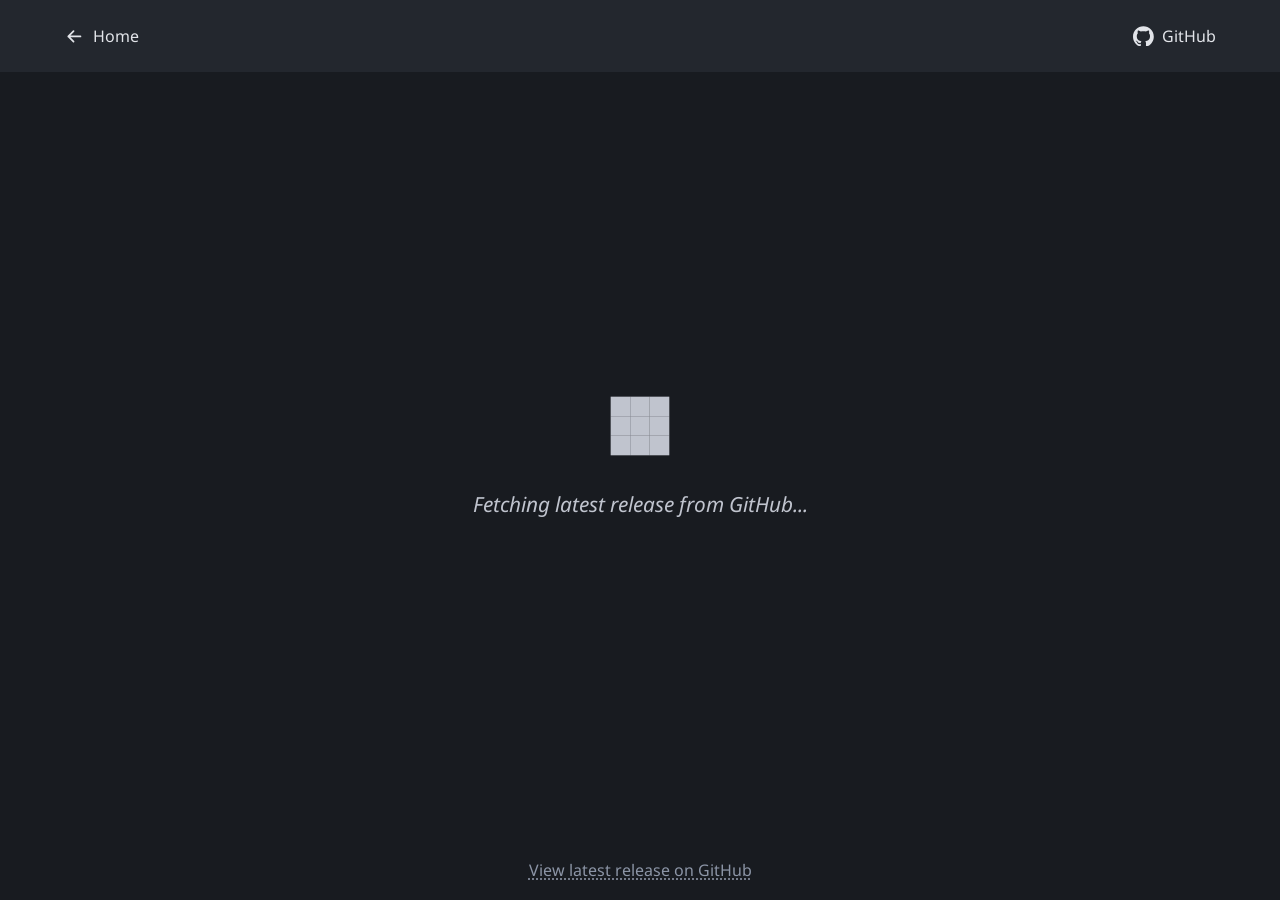
<file: download.html>
<!DOCTYPE html>
<html lang="en">

<head>
    <title>CRLauncher</title>
    <meta charset="UTF-8">
    <meta name="viewport" content="width=device-width, initial-scale=1.0">
    <meta name="description" content="An unofficial launcher for Cosmic Reach.">
    <meta name="keywords" content="java, launcher, cosmicreach, swing, cosmic-reach">
    <link rel="shortcut icon" href="https://avatars.githubusercontent.com/u/163559235?s=48&v=4" type="image/x-icon">


    <link rel="stylesheet" href="styles/reset.css">
    <link rel="stylesheet" type="text/css" href="styles/styles.css">
    <link rel="stylesheet" type="text/css" href="styles/download.css">

    <link rel="preconnect" href="https://fonts.googleapis.com">
    <link rel="preconnect" href="https://fonts.gstatic.com" crossorigin>
    <link href="https://fonts.googleapis.com/css2?family=Noto+Sans:ital,wght@0,100..900;1,100..900&display=swap"
        rel="stylesheet">
    <script defer src="download.js" type="text/javascript"></script>
</head>

<body>
    <header class="downloads-header">
        <nav class="container">
            <a href="./index.html">
                <svg viewBox="0 0 24 24" aria-hidden="true">
                    <path fill="none" stroke="currentColor" stroke-linecap="round" stroke-linejoin="round"
                        stroke-width="2" d="M5 12h14M5 12l6 6m-6-6l6-6" />
                </svg>
                <span>Home</span>
            </a>

            <a href="https://github.com/CRLauncher/CRLauncher">
                <svg viewBox="0 0 256 250" aria-hidden="true">
                    <path fill="currentColor"
                        d="M128.001 0C57.317 0 0 57.307 0 128.001c0 56.554 36.676 104.535 87.535 121.46c6.397 1.185 8.746-2.777 8.746-6.158c0-3.052-.12-13.135-.174-23.83c-35.61 7.742-43.124-15.103-43.124-15.103c-5.823-14.795-14.213-18.73-14.213-18.73c-11.613-7.944.876-7.78.876-7.78c12.853.902 19.621 13.19 19.621 13.19c11.417 19.568 29.945 13.911 37.249 10.64c1.149-8.272 4.466-13.92 8.127-17.116c-28.431-3.236-58.318-14.212-58.318-63.258c0-13.975 5-25.394 13.188-34.358c-1.329-3.224-5.71-16.242 1.24-33.874c0 0 10.749-3.44 35.21 13.121c10.21-2.836 21.16-4.258 32.038-4.307c10.878.049 21.837 1.47 32.066 4.307c24.431-16.56 35.165-13.12 35.165-13.12c6.967 17.63 2.584 30.65 1.255 33.873c8.207 8.964 13.173 20.383 13.173 34.358c0 49.163-29.944 59.988-58.447 63.157c4.591 3.972 8.682 11.762 8.682 23.704c0 17.126-.148 30.91-.148 35.126c0 3.407 2.304 7.398 8.792 6.14C219.37 232.5 256 184.537 256 128.002C256 57.307 198.691 0 128.001 0m-80.06 182.34c-.282.636-1.283.827-2.194.39c-.929-.417-1.45-1.284-1.15-1.922c.276-.655 1.279-.838 2.205-.399c.93.418 1.46 1.293 1.139 1.931m6.296 5.618c-.61.566-1.804.303-2.614-.591c-.837-.892-.994-2.086-.375-2.66c.63-.566 1.787-.301 2.626.591c.838.903 1 2.088.363 2.66m4.32 7.188c-.785.545-2.067.034-2.86-1.104c-.784-1.138-.784-2.503.017-3.05c.795-.547 2.058-.055 2.861 1.075c.782 1.157.782 2.522-.019 3.08m7.304 8.325c-.701.774-2.196.566-3.29-.49c-1.119-1.032-1.43-2.496-.726-3.27c.71-.776 2.213-.558 3.315.49c1.11 1.03 1.45 2.505.701 3.27m9.442 2.81c-.31 1.003-1.75 1.459-3.199 1.033c-1.448-.439-2.395-1.613-2.103-2.626c.301-1.01 1.747-1.484 3.207-1.028c1.446.436 2.396 1.602 2.095 2.622m10.744 1.193c.036 1.055-1.193 1.93-2.715 1.95c-1.53.034-2.769-.82-2.786-1.86c0-1.065 1.202-1.932 2.733-1.958c1.522-.03 2.768.818 2.768 1.868m10.555-.405c.182 1.03-.875 2.088-2.387 2.37c-1.485.271-2.861-.365-3.05-1.386c-.184-1.056.893-2.114 2.376-2.387c1.514-.263 2.868.356 3.061 1.403" />
                </svg>
                <span>GitHub</span>
            </a>
        </nav>
    </header>

    <main class="container hidden">
        <h1 class="text-gradient" id="title">Download CRLauncher</h1>

        <div class="downloads-table">
            <div class="col" id="windows">
                <div class="head">
                    <svg aria-hidden="true" viewBox="0 0 256 256">
                        <path fill="currentColor"
                            d="M0 0h121.329v121.329H0zm134.671 0H256v121.329H134.671zM0 134.671h121.329V256H0zm134.671 0H256V256H134.671z" />
                    </svg>
                    <span>Windows</span>
                </div>

                <div class="row">
                    <a href="https://github.com/CRLauncher/CRLauncher/releases/latest" class="file-url"
                        data-file-type="msi">
                        <span><em>msi</em> installer</span>
                        <svg viewBox="0 0 24 24" aria-hidden="true">
                            <path fill="none" stroke="currentColor" stroke-linecap="round" stroke-linejoin="round"
                                stroke-width="2"
                                d="M12 6H6a2 2 0 0 0-2 2v10a2 2 0 0 0 2 2h10a2 2 0 0 0 2-2v-6m-7 1l9-9m-5 0h5v5" />
                        </svg>
                    </a>
                </div>
            </div>


            <div class="col" id="linux">
                <div class="head">
                    <svg viewBox="0 0 32 32" aria-hidden="true">
                        <path fill="currentColor"
                            d="M16.672 0q-.311.002-.641.027c-5.635.447-4.14 6.411-4.224 8.4c-.104 1.453-.4 2.604-1.4 4.027c-1.183 1.401-2.839 3.667-3.625 6.025c-.369 1.109-.547 2.251-.38 3.324a.5.5 0 0 0-.151.176c-.344.36-.6.803-.881 1.12c-.265.265-.645.355-1.063.532c-.416.181-.88.359-1.151.911c-.12.251-.183.521-.177.803c0 .26.037.531.073.713c.079.531.156.969.052 1.292c-.333.905-.369 1.525-.14 1.979c.233.448.713.625 1.249.803c1.084.265 2.547.181 3.704.796c1.233.625 2.489.896 3.489.631a2.38 2.38 0 0 0 1.609-1.26c.781-.005 1.64-.36 3.011-.448c.932-.079 2.099.359 3.437.265c.036.183.083.265.156.448v.005c.52 1.036 1.484 1.505 2.516 1.427c1.025-.083 2.119-.713 3.004-1.744c.844-1.016 2.245-1.444 3.172-2c.464-.267.839-.625.865-1.141c.031-.531-.265-1.083-.948-1.833v-.131l-.005-.005c-.229-.265-.333-.713-.453-1.233c-.115-.537-.24-1.047-.656-1.396c-.084-.073-.167-.089-.255-.177a.5.5 0 0 0-.251-.088c.573-1.704.349-3.396-.235-4.923c-.708-1.88-1.953-3.52-2.896-4.645c-1.063-1.339-2.104-2.609-2.083-4.489c.036-2.871.317-8.177-4.724-8.188zm.703 4.541h.021c.281 0 .525.084.776.261c.255.181.443.443.583.713c.141.344.215.609.224.963c0-.025.005-.052.005-.077v.14c0-.011-.005-.02-.005-.031l-.005-.032c0 .324-.067.647-.197.943a1.2 1.2 0 0 1-.287.448q-.053-.031-.115-.057c-.14-.063-.265-.083-.38-.176a2 2 0 0 0-.292-.089c.063-.077.193-.177.245-.265c.068-.167.104-.349.115-.536v-.027a1.6 1.6 0 0 0-.084-.531c-.057-.177-.129-.267-.239-.443c-.115-.089-.224-.177-.36-.177h-.02c-.125 0-.235.036-.349.177a1.1 1.1 0 0 0-.271.443a1.5 1.5 0 0 0-.12.531v.027c0 .119.011.239.025.359c-.26-.088-.583-.183-.812-.271a2 2 0 0 1-.021-.265v-.027a2.4 2.4 0 0 1 .199-1.025c.109-.292.307-.543.573-.709c.228-.171.504-.265.791-.265zm-3.948.079h.047c.188 0 .36.063.532.177c.197.172.355.385.459.619c.12.267.187.537.208.891v.005c.005.177.005.272-.005.355v.109l-.109.031c-.203.073-.364.177-.527.267q.023-.181.005-.355v-.021c-.015-.176-.052-.265-.109-.443a.84.84 0 0 0-.224-.359a.33.33 0 0 0-.239-.084h-.032c-.093.005-.172.052-.244.177a.7.7 0 0 0-.161.36c-.037.14-.048.291-.032.443v.015c.016.183.047.272.109.448a.8.8 0 0 0 .219.355c.016.016.027.027.047.031c-.093.079-.156.095-.233.183c-.053.037-.109.084-.177.095a3.4 3.4 0 0 1-.365-.537a2.3 2.3 0 0 1-.208-.891a2.5 2.5 0 0 1 .104-.891c.079-.26.204-.505.38-.713c.172-.177.344-.265.557-.265zm1.828 2.276c.443 0 .975.083 1.62.531c.391.267.699.36 1.407.62c.344.183.541.36.64.537v-.177a.76.76 0 0 1 .021.624c-.167.417-.688.86-1.421 1.125v.005c-.355.177-.667.443-1.032.62c-.369.177-.787.391-1.349.355a1.6 1.6 0 0 1-.599-.089a4 4 0 0 1-.427-.265c-.26-.177-.484-.443-.817-.62v-.005h-.005c-.537-.328-.823-.683-.917-.948c-.088-.359-.005-.624.261-.801c.296-.177.504-.36.64-.448c.14-.099.193-.136.235-.172h.005v-.005c.224-.271.577-.625 1.12-.803c.181-.047.391-.083.619-.083zm3.729 2.853c.48 1.891 1.6 4.636 2.319 5.964c.38.713 1.14 2.213 1.468 4.032q.313-.007.683.088c.864-2.229-.724-4.625-1.448-5.292c-.297-.265-.312-.443-.167-.443c.787.708 1.817 2.095 2.192 3.672c.172.713.215 1.475.032 2.229c.088.036.177.083.271.088c1.375.715 1.885 1.251 1.64 2.052v-.057c-.077-.004-.161 0-.239 0h-.021c.204-.624-.244-1.104-1.421-1.635c-1.219-.531-2.193-.448-2.36.62a1 1 0 0 0-.02.183c-.095.031-.188.067-.281.083c-.573.36-.881.896-1.057 1.584c-.172.713-.224 1.541-.271 2.495c-.032.448-.229 1.119-.428 1.801c-2 1.432-4.776 2.052-7.129.448q-.226-.392-.537-.713a1.9 1.9 0 0 0-.369-.443c.244 0 .453-.041.62-.089a.86.86 0 0 0 .421-.447c.141-.355 0-.928-.464-1.553c-.457-.619-1.239-1.323-2.38-2.025c-.843-.531-1.317-1.161-1.536-1.86c-.219-.713-.188-1.448-.021-2.192c.328-1.427 1.167-2.817 1.704-3.688c.14-.083.047.183-.547 1.303c-.527 1-1.521 3.328-.163 5.135a10.8 10.8 0 0 1 .865-3.833c.749-1.703 2.323-4.671 2.448-7.025c.063.052.287.183.385.271c.287.177.505.443.787.62c.281.265.635.448 1.167.448q.077.006.145.005c.547 0 .975-.177 1.328-.355c.385-.183.699-.448.989-.536h.005c.62-.177 1.115-.537 1.391-.933zm2.917 11.944c.052.801.459 1.661 1.177 1.837c.781.177 1.911-.443 2.385-1.02l.281-.011c.421-.011.771.011 1.129.355l.005.005c.276.265.407.708.521 1.167c.115.536.203 1.041.547 1.421c.645.703.859 1.208.849 1.521c-.021.348-.251.525-.667.791c-.839.537-2.328.948-3.276 2.095c-.824.984-1.828 1.52-2.715 1.588c-.885.073-1.651-.265-2.099-1.197l-.005-.005c-.281-.532-.161-1.365.073-2.251c.235-.891.573-1.796.62-2.531c.047-.953.099-1.781.255-2.423c.161-.62.412-1.063.86-1.307l.057-.032zm-14.422.067h.016q.109-.002.208.021c.5.073.943.443 1.365 1L10.281 25l.005.005c.323.708 1.005 1.416 1.583 2.183c.579.796 1.027 1.509.975 2.093v.011c-.079.989-.641 1.525-1.5 1.724c-.86.177-2.027 0-3.193-.62c-1.291-.713-2.828-.625-3.812-.803c-.489-.088-.812-.271-.964-.536c-.145-.265-.151-.803.167-1.641v-.004c.156-.448.043-1.005-.036-1.495c-.073-.532-.109-.944.057-1.251c.213-.448.531-.531.921-.713c.391-.177.855-.265 1.219-.625h.005v-.005c.339-.353.595-.796.891-1.115c.251-.271.505-.448.88-.448m9.548-12.099c-.579.265-1.261.713-1.985.713s-1.292-.353-1.703-.62c-.208-.181-.375-.359-.5-.448c-.219-.176-.193-.447-.099-.447c.145.02.172.181.265.271c.131.088.287.265.479.443c.391.265.912.624 1.557.624c.647 0 1.407-.359 1.865-.624c.26-.177.593-.443.864-.62c.208-.183.199-.36.369-.36c.172.021.048.177-.192.443c-.245.183-.62.448-.921.625zm-1.443-2.114v-.025c-.005-.027.015-.057.041-.068c.093-.057.239-.037.344.005c.083 0 .213.088.203.181c-.011.063-.115.089-.183.089c-.072 0-.125-.057-.187-.093c-.068-.021-.199-.011-.219-.089zm-.735 0c-.027.079-.152.068-.219.089c-.063.036-.115.093-.188.093c-.068 0-.177-.027-.183-.093c-.009-.089.115-.177.199-.177c.109-.043.244-.063.348-.005c.021.011.048.041.037.068v.025z" />
                    </svg>
                    <span>Linux</span>
                </div>

                <div class="row">
                    <a href="https://github.com/CRLauncher/CRLauncher/releases/latest" class="file-url"
                        data-file-type="deb">
                        <span><em>deb</em> package</span>
                        <svg viewBox="0 0 24 24" aria-hidden="true">
                            <path fill="none" stroke="currentColor" stroke-linecap="round" stroke-linejoin="round"
                                stroke-width="2"
                                d="M12 6H6a2 2 0 0 0-2 2v10a2 2 0 0 0 2 2h10a2 2 0 0 0 2-2v-6m-7 1l9-9m-5 0h5v5" />
                        </svg>
                    </a>
                </div>
                <div class="row">
                    <a href="https://github.com/CRLauncher/CRLauncher/releases/latest" class="file-url"
                        data-file-type="rpm">
                        <span><em>rpm</em> package</span>
                        <svg viewBox="0 0 24 24" aria-hidden="true">
                            <path fill="none" stroke="currentColor" stroke-linecap="round" stroke-linejoin="round"
                                stroke-width="2"
                                d="M12 6H6a2 2 0 0 0-2 2v10a2 2 0 0 0 2 2h10a2 2 0 0 0 2-2v-6m-7 1l9-9m-5 0h5v5" />
                        </svg>
                    </a>
                </div>
            </div>

            <div class="col" id="mac">
                <div class="head">
                    <svg viewBox="0 0 32 32" aria-hidden="true">
                        <path fill="currentColor"
                            d="M9.438 31.401a7 7 0 0 1-1.656-1.536a20 20 0 0 1-1.422-1.938a18.9 18.9 0 0 1-2.375-4.849c-.667-2-.99-3.917-.99-5.792c0-2.094.453-3.922 1.339-5.458a7.7 7.7 0 0 1 2.797-2.906a7.45 7.45 0 0 1 3.786-1.12q.705.002 1.51.198c.385.109.854.281 1.427.495c.729.281 1.13.453 1.266.495c.427.156.786.224 1.068.224c.214 0 .516-.068.859-.172c.193-.068.557-.188 1.078-.411c.516-.188.922-.349 1.245-.469c.495-.146.974-.281 1.401-.349a6.7 6.7 0 0 1 1.531-.063a9 9 0 0 1 2.589.557c1.359.547 2.458 1.401 3.276 2.615a6.4 6.4 0 0 0-.969.734a8.2 8.2 0 0 0-1.641 2.005a6.8 6.8 0 0 0-.859 3.359c.021 1.443.391 2.714 1.12 3.813a7.2 7.2 0 0 0 2.047 2.047c.417.281.776.474 1.12.604c-.161.5-.333.984-.536 1.464a19 19 0 0 1-1.667 3.083c-.578.839-1.031 1.464-1.375 1.88c-.536.635-1.052 1.12-1.573 1.458c-.573.38-1.25.583-1.938.583a4.4 4.4 0 0 1-1.38-.167c-.385-.13-.766-.271-1.141-.432a9 9 0 0 0-1.203-.453a6.3 6.3 0 0 0-3.099-.005c-.417.12-.818.26-1.214.432c-.557.234-.927.391-1.141.458c-.427.125-.87.203-1.318.229c-.693 0-1.339-.198-1.979-.599zm9.14-24.615c-.906.453-1.771.646-2.63.583c-.135-.865 0-1.75.359-2.719a7.3 7.3 0 0 1 1.333-2.24A7.1 7.1 0 0 1 19.812.733q1.319-.68 2.521-.734c.104.906 0 1.797-.333 2.76a8 8 0 0 1-1.333 2.344a6.8 6.8 0 0 1-2.115 1.682z" />
                    </svg>
                    <span>Mac OS</span>
                </div>
                <div class="row">
                    <a href="https://github.com/CRLauncher/CRLauncher/releases/latest" class="file-url"
                        data-file-type="dmg">
                        <span><em>dmg</em> package</span>
                        <svg viewBox="0 0 24 24" aria-hidden="true">
                            <path fill="none" stroke="currentColor" stroke-linecap="round" stroke-linejoin="round"
                                stroke-width="2"
                                d="M12 6H6a2 2 0 0 0-2 2v10a2 2 0 0 0 2 2h10a2 2 0 0 0 2-2v-6m-7 1l9-9m-5 0h5v5" />
                        </svg>
                    </a>
                </div>
            </div>

        </div>

        <div class="alternate-download">
            <a href="https://github.com/CRLauncher/CRLauncher/releases/latest" class="file-url" data-file-type="jar">
                <span>
                    Download Universal JAR <span class="info">(Requires Java 17)</span>
                </span>
                <svg viewBox="0 0 24 24" aria-hidden="true">
                    <path fill="none" stroke="currentColor" stroke-linecap="round" stroke-linejoin="round"
                        stroke-width="2"
                        d="M12 6H6a2 2 0 0 0-2 2v10a2 2 0 0 0 2 2h10a2 2 0 0 0 2-2v-6m-7 1l9-9m-5 0h5v5" />
                </svg>
            </a>
        </div>
    </main>

    <div class="loading-indicator">
        <div class="loader">
            <svg viewBox="0 0 24 24" aria-hidden="true">
                <rect width="7.33" height="7.33" x="1" y="1" fill="currentColor">
                    <animate id="SVGzjrPLenI" attributeName="x" begin="0;SVGXAURnSRI.end+0.2s" dur="0.6s"
                        values="1;4;1" />
                    <animate attributeName="y" begin="0;SVGXAURnSRI.end+0.2s" dur="0.6s" values="1;4;1" />
                    <animate attributeName="width" begin="0;SVGXAURnSRI.end+0.2s" dur="0.6s" values="7.33;1.33;7.33" />
                    <animate attributeName="height" begin="0;SVGXAURnSRI.end+0.2s" dur="0.6s" values="7.33;1.33;7.33" />
                </rect>
                <rect width="7.33" height="7.33" x="8.33" y="1" fill="currentColor">
                    <animate attributeName="x" begin="SVGzjrPLenI.begin+0.1s" dur="0.6s" values="8.33;11.33;8.33" />
                    <animate attributeName="y" begin="SVGzjrPLenI.begin+0.1s" dur="0.6s" values="1;4;1" />
                    <animate attributeName="width" begin="SVGzjrPLenI.begin+0.1s" dur="0.6s" values="7.33;1.33;7.33" />
                    <animate attributeName="height" begin="SVGzjrPLenI.begin+0.1s" dur="0.6s" values="7.33;1.33;7.33" />
                </rect>
                <rect width="7.33" height="7.33" x="1" y="8.33" fill="currentColor">
                    <animate attributeName="x" begin="SVGzjrPLenI.begin+0.1s" dur="0.6s" values="1;4;1" />
                    <animate attributeName="y" begin="SVGzjrPLenI.begin+0.1s" dur="0.6s" values="8.33;11.33;8.33" />
                    <animate attributeName="width" begin="SVGzjrPLenI.begin+0.1s" dur="0.6s" values="7.33;1.33;7.33" />
                    <animate attributeName="height" begin="SVGzjrPLenI.begin+0.1s" dur="0.6s" values="7.33;1.33;7.33" />
                </rect>
                <rect width="7.33" height="7.33" x="15.66" y="1" fill="currentColor">
                    <animate attributeName="x" begin="SVGzjrPLenI.begin+0.2s" dur="0.6s" values="15.66;18.66;15.66" />
                    <animate attributeName="y" begin="SVGzjrPLenI.begin+0.2s" dur="0.6s" values="1;4;1" />
                    <animate attributeName="width" begin="SVGzjrPLenI.begin+0.2s" dur="0.6s" values="7.33;1.33;7.33" />
                    <animate attributeName="height" begin="SVGzjrPLenI.begin+0.2s" dur="0.6s" values="7.33;1.33;7.33" />
                </rect>
                <rect width="7.33" height="7.33" x="8.33" y="8.33" fill="currentColor">
                    <animate attributeName="x" begin="SVGzjrPLenI.begin+0.2s" dur="0.6s" values="8.33;11.33;8.33" />
                    <animate attributeName="y" begin="SVGzjrPLenI.begin+0.2s" dur="0.6s" values="8.33;11.33;8.33" />
                    <animate attributeName="width" begin="SVGzjrPLenI.begin+0.2s" dur="0.6s" values="7.33;1.33;7.33" />
                    <animate attributeName="height" begin="SVGzjrPLenI.begin+0.2s" dur="0.6s" values="7.33;1.33;7.33" />
                </rect>
                <rect width="7.33" height="7.33" x="1" y="15.66" fill="currentColor">
                    <animate attributeName="x" begin="SVGzjrPLenI.begin+0.2s" dur="0.6s" values="1;4;1" />
                    <animate attributeName="y" begin="SVGzjrPLenI.begin+0.2s" dur="0.6s" values="15.66;18.66;15.66" />
                    <animate attributeName="width" begin="SVGzjrPLenI.begin+0.2s" dur="0.6s" values="7.33;1.33;7.33" />
                    <animate attributeName="height" begin="SVGzjrPLenI.begin+0.2s" dur="0.6s" values="7.33;1.33;7.33" />
                </rect>
                <rect width="7.33" height="7.33" x="15.66" y="8.33" fill="currentColor">
                    <animate attributeName="x" begin="SVGzjrPLenI.begin+0.3s" dur="0.6s" values="15.66;18.66;15.66" />
                    <animate attributeName="y" begin="SVGzjrPLenI.begin+0.3s" dur="0.6s" values="8.33;11.33;8.33" />
                    <animate attributeName="width" begin="SVGzjrPLenI.begin+0.3s" dur="0.6s" values="7.33;1.33;7.33" />
                    <animate attributeName="height" begin="SVGzjrPLenI.begin+0.3s" dur="0.6s" values="7.33;1.33;7.33" />
                </rect>
                <rect width="7.33" height="7.33" x="8.33" y="15.66" fill="currentColor">
                    <animate attributeName="x" begin="SVGzjrPLenI.begin+0.3s" dur="0.6s" values="8.33;11.33;8.33" />
                    <animate attributeName="y" begin="SVGzjrPLenI.begin+0.3s" dur="0.6s" values="15.66;18.66;15.66" />
                    <animate attributeName="width" begin="SVGzjrPLenI.begin+0.3s" dur="0.6s" values="7.33;1.33;7.33" />
                    <animate attributeName="height" begin="SVGzjrPLenI.begin+0.3s" dur="0.6s" values="7.33;1.33;7.33" />
                </rect>
                <rect width="7.33" height="7.33" x="15.66" y="15.66" fill="currentColor">
                    <animate id="SVGXAURnSRI" attributeName="x" begin="SVGzjrPLenI.begin+0.4s" dur="0.6s"
                        values="15.66;18.66;15.66" />
                    <animate attributeName="y" begin="SVGzjrPLenI.begin+0.4s" dur="0.6s" values="15.66;18.66;15.66" />
                    <animate attributeName="width" begin="SVGzjrPLenI.begin+0.4s" dur="0.6s" values="7.33;1.33;7.33" />
                    <animate attributeName="height" begin="SVGzjrPLenI.begin+0.4s" dur="0.6s" values="7.33;1.33;7.33" />
                </rect>
            </svg>
            <span>Fetching latest release from GitHub...</span>
        </div>
    </div>

    <footer class="container">
        <div>
            <a href="https://github.com/CRLauncher/CRLauncher/releases/latest">View
                latest release on GitHub</a>
        </div>
    </footer>

</body>

</html>
</file>
<file: styles/styles.css>
:root {
    /* FONT SIZES */
    --font-sm: 0.83rem;
    --font-base: 1rem;
    --font-md: 1.17rem;
    --font-lg: 1.25rem;
    --font-xl: 1.5rem;
    --font-2xl: 2rem;
    --font-3xl: 2.75rem;
    --font-4xl: 3.5rem;
    --font-5xl: 5rem;

    --accent-color-hue: 200;
    --bg-saturation: 13%;
    --tint-hue: 220;

    /* COLORS -- DARK THEME */
    --accent-foreground: var(--accent-color-hue), 85%, 70%;
    --foreground-bright: var(--tint-hue), var(--bg-saturation), 98%;
    --foreground: var(--tint-hue), var(--bg-saturation), 90%;
    --muted-foreground: var(--tint-hue), var(--bg-saturation), 78%;
    --extra-muted-foreground: var(--tint-hue), var(--bg-saturation), 60%;
    --background: var(--tint-hue), var(--bg-saturation), 11%;
    --card-background: var(--tint-hue), var(--bg-saturation), 16%;
    --accent-background: var(--accent-color-hue), 95%, 35%;
    --shallow-background: var(--tint-hue), var(--bg-saturation), 22%;
    --shallower-background: var(--tint-hue), var(--bg-saturation), 34%;

    /* Border radii */
    --rounded-sm: 0.17rem;
    --rounded: 0.4rem;
    --rounded-lg: 0.65rem;
    --rounded-xl: 1rem;

    --default-transition-duration: 0.15s;
    --default-transition: background-color var(--default-transition-duration), color var(--default-transition-duration), border-color var(--default-transition-duration), fill var(--default-transition-duration), stroke var(--default-transition-duration), text-decoration-color var(--default-transition-duration), text-shadow var(--default-transition-duration), box-shadow var(--default-transition-duration);
}

html,
body {
    color: hsl(var(--foreground));
    background-color: hsl(var(--background));
    font-size: var(--font-base);
    font-weight: 400;
    scrollbar-gutter: stable;
    width: 100%;

    font-family: "Noto sans", system-ui, -apple-system, BlinkMacSystemFont, 'Segoe UI', Roboto, Oxygen, Ubuntu, Cantarell, 'Open Sans', 'Helvetica Neue', sans-serif;
}

button,
a {
    transition: var(--default-transition);
}

/* A few utilities */

.full-height {
    min-height: 100vh;
    min-height: min(100vh, 67rem);
    min-height: clamp(45rem, 100vh, 67rem);
}

.container {
    width: 100%;
    max-width: 90rem;
    margin-inline: auto;
    padding-inline: 1.5rem;
}

.muted-text {
    color: hsl(var(--muted-foreground));
}

.text-gradient {
    background-clip: text;
    color: transparent;
    -webkit-background-clip: text;
    -webkit-text-fill-color: transparent;
    background-image: linear-gradient(45deg, oklab(97.5% -0.006 -0.011), oklab(90.2% -0.018 -0.047), oklab(81% -0.021 -0.071), oklab(68.4% -0.009 -0.105), oklab(60.5% -0.005 -0.147));
}

.underline {
    text-decoration: underline;
    text-underline-offset: 0.2rem;
    text-decoration-thickness: 0.1rem;
    text-decoration-color: hsl(var(--extra-muted-foreground));
}

.underline:hover {
    text-decoration-color: hsl(var(--muted-foreground));
}

.github-octo:hover .octo-arm {
    animation: octocat-wave 560ms ease-in-out
}

@keyframes octocat-wave {

    0%,
    100% {
        transform: rotate(0)
    }

    20%,
    60% {
        transform: rotate(-25deg)
    }

    40%,
    80% {
        transform: rotate(10deg)
    }
}

@media (max-width:500px) {
    .github-octo .octo-arm {
        animation: octocat-wave 560ms ease-in-out
    }

    .github-octo:hover .octo-arm {
        animation: none
    }
}

/* Element styles */

.fixed__github-link {
    position: absolute;
    top: 0;
    right: 0;
    z-index: 1000;
}

.fixed__github-link svg {
    width: 5rem;
    height: 5rem;
}

.hero-section {
    width: 100%;
    display: grid;
    grid-template-columns: 1fr;
    place-items: center;
    padding: 5rem 0;
    gap: 0.25rem;
}

.hero__text-container {
    display: grid;
    place-items: center;
    padding: 2.5rem 0;
}

.hero__title {
    max-width: 32ch;
    text-align: center;
    font-size: var(--font-2xl);
    line-height: 125%;
    margin-bottom: 2.5rem;
}

.hero__action-buttons {
    width: fit-content;
    display: flex;
    align-items: center;
    justify-content: center;
    flex-wrap: wrap;
    gap: 1rem 2.5rem;
    margin-bottom: 1rem;
}

.hero__button {
    display: flex;
    align-items: center;
    justify-content: center;
    gap: 0.5rem;
    padding: 0.67rem 1.87rem;
    border-radius: var(--rounded);
    font-weight: bold;
    color: hsl(var(--foreground));
}

.hero__button .icon {
    color: currentColor;
    fill: currentColor;
    width: 1.5em;
    height: 1.5em;
    flex-shrink: 0;
}

.hero__primary-action {
    background-color: hsla(var(--accent-background), 1);
    color: hsl(var(--foreground-bright));
}

.hero__primary-action:hover {
    background-color: hsla(var(--accent-background), 0.9);
}

.hero__secondary-action {
    background-color: hsla(var(--accent-background), 0.3);
}

.hero__secondary-action:hover {
    background-color: hsla(var(--accent-background), 0.2);
}

.hero__action-buttons-note {
    font-size: var(--font-base);
}

.hero__image-container {
    display: flex;
    align-items: center;
    justify-content: center;
}

.hero__image {
    height: auto;
    aspect-ratio: auto;
    flex-shrink: 0;
}

.features-section {
    width: 100%;
    display: grid;
    grid-template-columns: 1fr;
    place-items: center;
}

.features__box {
    width: fit-content;
    display: grid;
    gap: 1.5rem;
    padding: 2.5rem 0;
}

.features__title {
    width: fit-content;
    font-size: var(--font-2xl);
    font-weight: bold;
    line-height: 100%;
}

.features__list {
    list-style-type: disc;
    list-style-position: outside;
    margin-left: 1.5rem;
}

.features__list-item {
    font-size: var(--font-lg);
    line-height: 125%;
    color: hsla(var(--muted-foreground));
    padding: 0.2rem 0;
}

.features__image-box {
    display: grid;
    grid-template-columns: 1fr;
}

@media screen and (min-width: 768px) {
    .hero__title {
        font-size: var(--font-3xl);
    }

    .hero__button {
        padding: 0.87rem 2.5rem;
    }

    .container {
        padding-inline: 3rem;
    }
}

.hidden {
    display: none !important;
}
</file>
<file: styles/download.css>
html {
    scrollbar-gutter: unset;
}

body {
    min-block-size: 100svb;
    display: grid;
    grid-template-rows: min-content 1fr;
}

.downloads-header {
    width: 100%;
    background-color: hsl(var(--card-background));
}

.downloads-header nav {
    padding-block: 1rem;
    display: flex;
    align-items: center;
    justify-content: space-between;
}

.downloads-header nav a {
    height: 2.5rem;
    padding-inline: 1rem;
    display: flex;
    align-items: center;
    gap: 0.5em;
    border-radius: 0.3rem;

    &:hover,
    &:focus-visible {
        background-color: hsl(var(--shallow-background));
    }
}

main {
    display: grid;
    align-content: start;
    padding-block: 4rem;
    gap: 2rem;
}

main h1 {
    text-align: center;
    justify-self: center;
    font-size: clamp(2rem, 3.5vw, 6rem);
}

.downloads-table {
    padding: 2rem;
    display: grid;
    justify-content: center;
    grid-template-columns: repeat(3, minmax(14rem, 1fr));
}

.downloads-table .col:not(:last-of-type) {
    border-inline-end: 1px solid hsl(var(--shallow-background));
}

@media (width < 68rem) {
    .downloads-table {
        grid-template-columns: 1fr;
        gap: 4rem;
    }

    .downloads-table .col:not(:last-of-type) {
        border-inline-end: 0px;
    }
}

.downloads-table .head {
    display: grid;
    justify-items: center;
    gap: 0.5rem;
    padding: 1rem;
    border-block-end: 1px solid hsl(var(--shallow-background));
    color: hsl(var(--muted-foreground));

    svg {
        width: auto;
        height: 3rem;
    }
}

.downloads-table .row {
    padding: 1rem 1rem;
    padding-inline-start: 2rem;

    a {
        width: fit-content;
        display: flex;
        align-items: center;
        gap: 0.5em;
        color: hsl(var(--muted-foreground));
        text-transform: capitalize;
    }

    svg {
        width: 1.1em;
        height: 1.1em;
        color: hsl(var(--extra-muted-foreground));
        opacity: 0.2;
        transition: opacity 300ms;
    }

    a:hover,
    a:focus-visible {
        color: hsl(var(--accent-foreground));
        --highlight: hsl(var(--accent-foreground));

        svg {
            opacity: 1;
        }
    }

    em {
        border-radius: 0.3rem;
        padding: 0.15em 0.3em;
        color: var(--highlight, hsl(var(--foreground)));
        background-color: lch(from currentColor l c h / 0.12);
        font-size: 0.8rem;
        font-weight: 600;
        text-transform: uppercase;
        font-family: monospace;
        font-style: normal;
    }
}

.downloads-table .col:nth-of-type(odd) .row:nth-of-type(even) {
    background-color: hsl(var(--card-background));
}

.downloads-table .col:nth-of-type(even) .row:nth-of-type(odd) {
    background-color: hsl(var(--card-background));
}

.alternate-download {
    display: grid;
    place-content: center;

    a {
        display: flex;
        align-items: center;
        gap: 0.5em;
        color: hsl(var(--muted-foreground));
        text-decoration: underline;
        text-underline-offset: 0.5em;
    }

    a .info {
        font-family: monospace;
        color: lch(from currentColor l calc(c / 2) h / 0.75);
    }

    a svg {
        font-size: 0.75em;
        color: lch(from currentColor calc(l / 2) calc(c / 2) h);
    }

    a:hover,
    a:focus-visible {
        color: hsl(var(--accent-foreground));
    }
}

footer div {
    display: flex;
    align-items: center;
    justify-content: center;
    padding: 1rem 0;

    a {
        color: hsl(var(--extra-muted-foreground));
        padding: 0.2em 1em;
        border-radius: 0.3em;
        text-decoration: underline;
        text-decoration-style: dotted;
        text-underline-offset: 0.2em;
        text-decoration-color: hsl(var(--extra-muted-foreground));
    }

    a:hover,
    a:focus-visible {
        background: hsl(var(--extra-muted-foreground));
        color: black;
    }
}

.loading-indicator {
    display: grid;
    place-content: center;

    .loader {
        display: grid;
        gap: 2rem;
        justify-items: center;
        color: hsl(var(--muted-foreground));
    }

    .loader svg {
        width: 4rem;
        height: 4rem;
    }

    .loader span {
        font-style: italic;
        font-size: 1.3rem;
        animation: shimmer 800ms linear alternate infinite;
    }
}

@keyframes shimmer {
    from {
        filter: brightness(50%);
    }

    to {
        filter: brightness(150%);
    }
}
</file>
